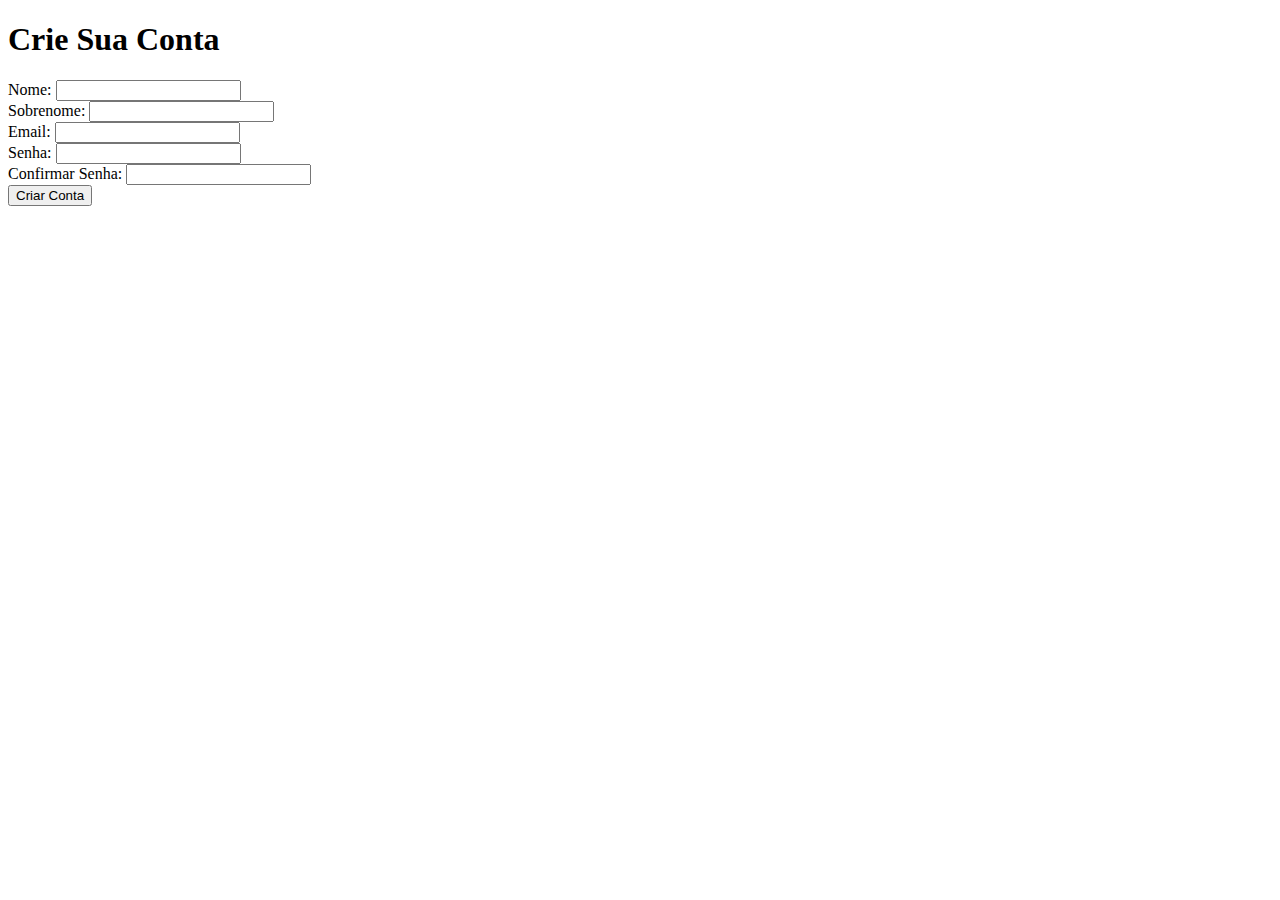
<file: entrega1/index.html>
<!DOCTYPE html>
<html lang="en">
  <head>
    <meta charset="UTF-8" />
    <meta name="viewport" content="width=device-width, initial-scale=1.0" />
    <title>Criar Conta</title>
  </head>
  <body>
    <div class="form-container">
      <h1>Crie Sua Conta</h1>
      <form id="signupForm" onsubmit="return validarFormulario()">
        <div class="form-group">
          <label for="nome">Nome:</label>
          <input type="text" id="nome" name="nome" required />
        </div>
        <div class="form-group">
          <label for="sobrenome">Sobrenome:</label>
          <input type="text" id="sobrenome" name="sobrenome" required />
        </div>
        <div class="form-group">
          <label for="email">Email:</label>
          <input type="email" id="email" name="email" required />
        </div>
        <div class="form-group">
          <label for="senha">Senha:</label>
          <input type="password" id="senha" name="senha" required />
        </div>
        <div class="form-group">
          <label for="confirmarSenha">Confirmar Senha:</label>
          <input
            type="password"
            id="confirmarSenha"
            name="confirmarSenha"
            required
          />
        </div>
        <div class="form-group">
          <input type="submit" value="Criar Conta" />
        </div>
        <div class="error" id="erroSenha"></div>
      </form>
    </div>

    <script src="./script.js"></script>
  </body>
</html>
</file>
